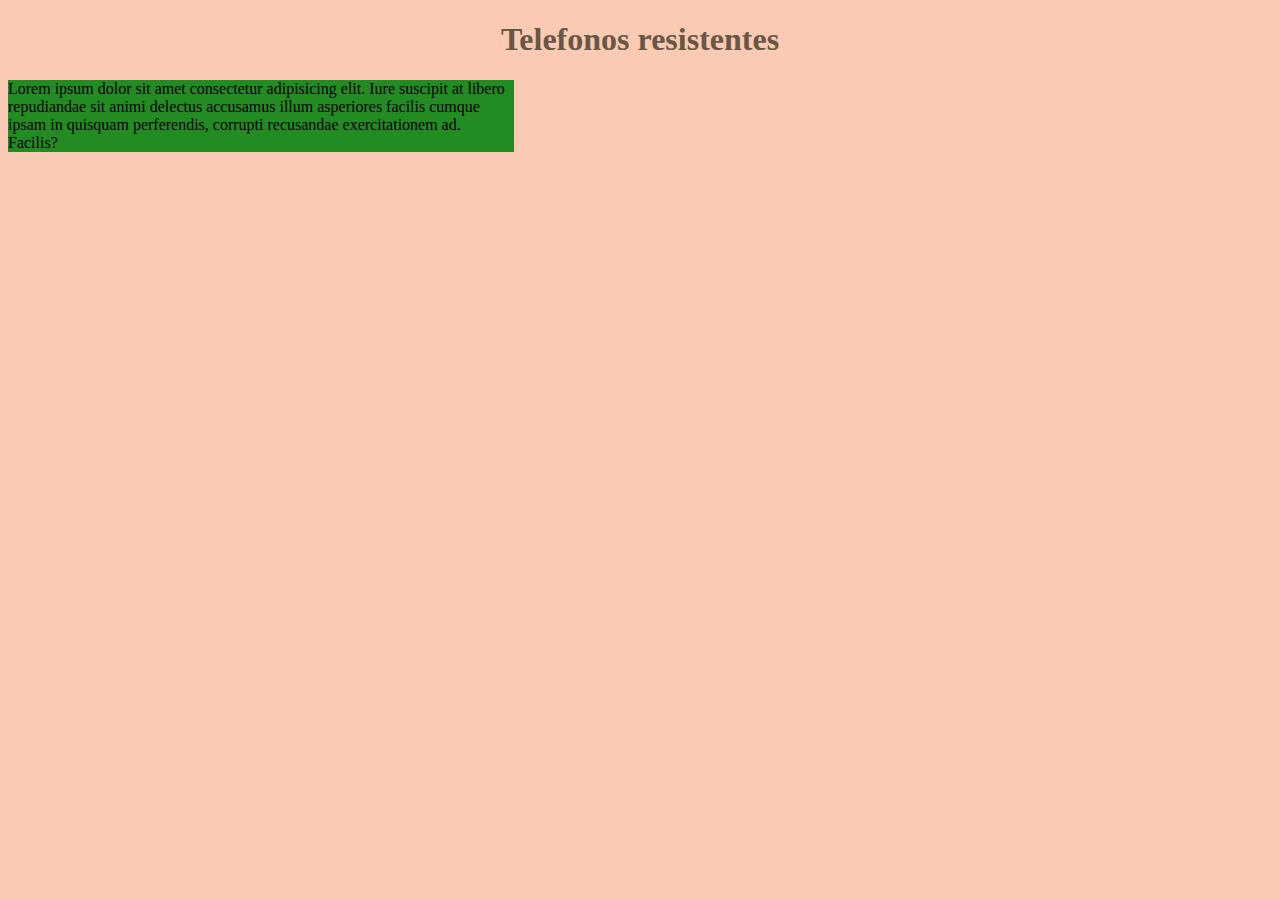
<file: index.html>
<!DOCTYPE html>
<html lang="en">
<head>
    <meta charset="UTF-8">
    <meta name="viewport" content="width=device-width, initial-scale=1.0">
    <title>Document</title>
    <link rel="stylesheet" href="style.css">
</head>
<body>
    <h1>Telefonos resistentes</h1>
    <p>Lorem ipsum dolor sit amet consectetur adipisicing elit. Iure suscipit at libero repudiandae sit animi delectus accusamus illum asperiores facilis cumque ipsam in quisquam perferendis, corrupti recusandae exercitationem ad. Facilis?</p>
</body>

</html>
</file>
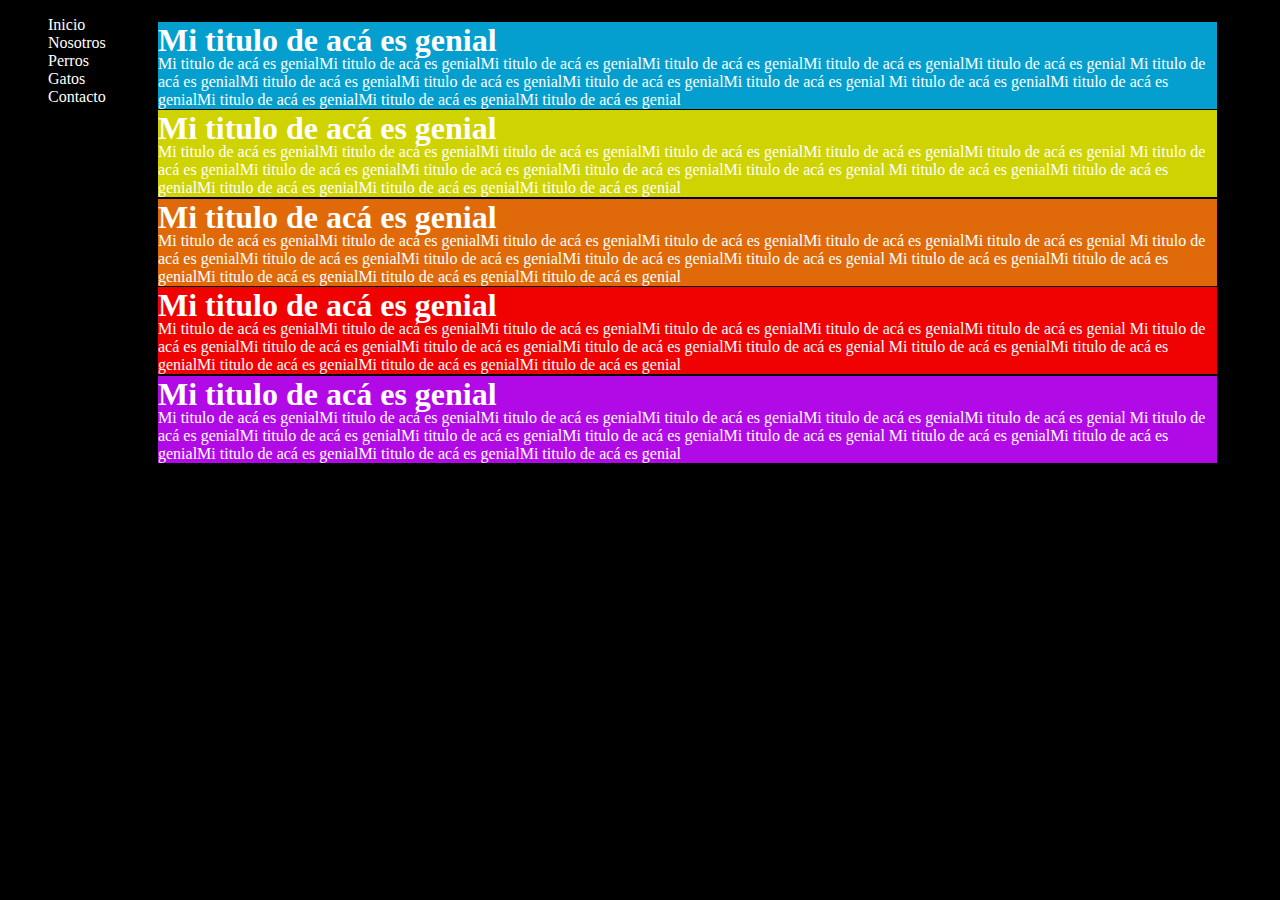
<file: index2.html>
<!DOCTYPE html>
<html lang="en">
<head>
    <meta charset="UTF-8">
    <meta name="viewport" content="width=device-width, initial-scale=1.0">
    <title>Document</title>
    <link rel="stylesheet" href="style2.css">
</head>
<body>
    <ul>
        <li>Inicio</li>
        <li>Nosotros</li>
        <li>Perros</li>
        <li>Gatos</li>
        <li>Contacto</li>
    </ul>
    
    
    <h1 class="pos colr1 tell">Mi titulo de acá es genial</h1>
    <p  class="pos colr1">Mi titulo de acá es genialMi titulo de acá es genialMi titulo de acá es genialMi titulo de acá es genialMi titulo de acá es genialMi titulo de acá es genial
        Mi titulo de acá es genialMi titulo de acá es genialMi titulo de acá es genialMi titulo de acá es genialMi titulo de acá es genial
        Mi titulo de acá es genialMi titulo de acá es genialMi titulo de acá es genialMi titulo de acá es genialMi titulo de acá es genial
    </p>
    <h1 class="pos colr2">Mi titulo de acá es genial</h1>
    <p  class="pos colr2">Mi titulo de acá es genialMi titulo de acá es genialMi titulo de acá es genialMi titulo de acá es genialMi titulo de acá es genialMi titulo de acá es genial
        Mi titulo de acá es genialMi titulo de acá es genialMi titulo de acá es genialMi titulo de acá es genialMi titulo de acá es genial
        Mi titulo de acá es genialMi titulo de acá es genialMi titulo de acá es genialMi titulo de acá es genialMi titulo de acá es genial
    </p>
    <h1 class="pos colr3">Mi titulo de acá es genial</h1>
    <p  class="pos colr3">Mi titulo de acá es genialMi titulo de acá es genialMi titulo de acá es genialMi titulo de acá es genialMi titulo de acá es genialMi titulo de acá es genial
        Mi titulo de acá es genialMi titulo de acá es genialMi titulo de acá es genialMi titulo de acá es genialMi titulo de acá es genial
        Mi titulo de acá es genialMi titulo de acá es genialMi titulo de acá es genialMi titulo de acá es genialMi titulo de acá es genial
    </p>
    <h1 class="pos colr4">Mi titulo de acá es genial</h1>
    <p  class="pos colr4">Mi titulo de acá es genialMi titulo de acá es genialMi titulo de acá es genialMi titulo de acá es genialMi titulo de acá es genialMi titulo de acá es genial
        Mi titulo de acá es genialMi titulo de acá es genialMi titulo de acá es genialMi titulo de acá es genialMi titulo de acá es genial
        Mi titulo de acá es genialMi titulo de acá es genialMi titulo de acá es genialMi titulo de acá es genialMi titulo de acá es genial
    </p>
    <h1 class="pos colr5">Mi titulo de acá es genial</h1>
    <p  class="pos colr5">Mi titulo de acá es genialMi titulo de acá es genialMi titulo de acá es genialMi titulo de acá es genialMi titulo de acá es genialMi titulo de acá es genial
        Mi titulo de acá es genialMi titulo de acá es genialMi titulo de acá es genialMi titulo de acá es genialMi titulo de acá es genial
        Mi titulo de acá es genialMi titulo de acá es genialMi titulo de acá es genialMi titulo de acá es genialMi titulo de acá es genial
    </p>
    
</body>
</html>
</file>
<file: style.css>
body{
    background-color: rgba(245, 131, 78, 0.425);
}
h1 {
    color: rgb(104, 88, 67);
    text-align: center;
}
p{
    background-color: forestgreen;
    width: 40%;
}
li{
    font-family: 'Franklin Gothic Medium', 'Arial Narrow', Arial, sans-serif;
    font-size: 40px;
    font-weight: bold;
}
.mate{
    font-size: 40px;
    background-color: yellow;
    color: springgreen;
    

}
</file>
<file: style2.css>
body{
    background-color: rgb(0, 0, 0);
}
h1{
    size: 50px;
    color: aliceblue;
}
ul {
    list-style: none;
    color: white;
}
p{
    size: 50px;
    color: azure;
}
tr{
    position: initial;
}
.lista{
    box-sizing: content-box;
    font-size: 60%;

}

.pos{
    margin-left: 150px;
    margin-right: 55px;
    color: white;
    /* padding: 8px; */
    margin-bottom: -20px;
}
.tell{
    margin-top: -100px;
}

.colr1{
    background-color: rgb(4, 159, 206);
   
}
.colr2{
    background-color: rgb(207, 211, 2);
}
.colr3{
    background-color: rgb(224, 106, 9);
}
.colr4{
    background-color: rgb(241, 2, 2);
}
.colr5{
    background-color: rgb(178, 10, 230);
}
</file>
